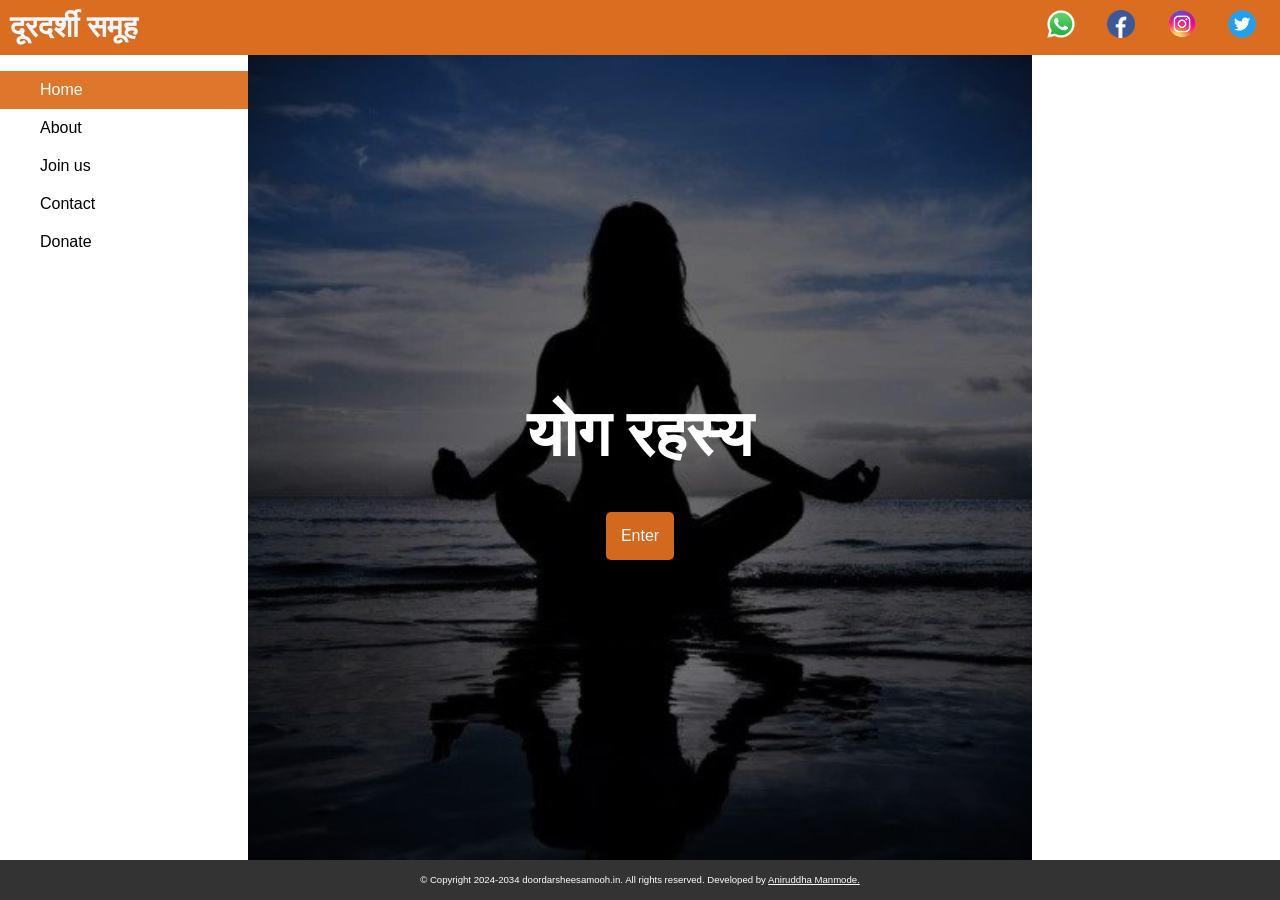
<file: index.html>
<!DOCTYPE html>
<html lang="en">

<head>
    <meta charset="UTF-8">
    <meta name="viewport" content="width=device-width, initial-scale=1.0">

    <!-- Title -->
    <title>Doordarshee Yogi</title>

    <!-- Meta Description -->
    <meta name="description"
        content="Doordarshee samooh | Doordarshi Yogi - एक आध्यात्मिक और समाजसेवी मंच जहाँ योग, ध्यान, और जागरूकता से जुड़ी जानकारी साझा की जाती है। हमारा उद्देश्य है आत्मविकास और समाज कल्याण।">

    <!-- Keywords -->
    <meta name="keywords"
        content="Doordarshee samooh, Doordarshee Yogi, Doordarshi Yogi, दूरदर्शी समूह, योग रहस्य, आध्यात्मिकता, समाज सेवा, ध्यान, योग, संतों का मार्गदर्शन, Join us, Donate">

    <!-- Author -->
    <meta name="author" content="Aniruddha Manmode">

    <!-- Language -->
    <meta http-equiv="Content-Language" content="hi">

    <!-- Open Graph Tags (for social sharing) -->
    <meta property="og:title" content="Doordarshee Samooh - योग रहस्य और समाज सेवा">
    <meta property="og:description"
        content="Doordarshee Samooh एक आध्यात्मिक समूह है जो योग, ध्यान और समाज कल्याण में समर्पित है।">
    <meta property="og:image" content="https://i.ibb.co/bM5dvDd9/Yoga-wallpaper.png"> <!-- Change this -->
    <meta property="og:url" content="https://doordarsheesamooh.in/">
    <meta property="og:type" content="website">

    <!-- Favicon (optional) -->
    <!-- <link rel="icon" href="style/img/favicon.ico" type="image/x-icon"> -->

    <!-- Canonical URL -->
    <!-- <link rel="canonical" href="https://doordarsheesamooh.in/"> -->

    <!-- External CSS -->
    <link rel="stylesheet" href="style/style.css">
</head>

<body>
    <div id="head">
        <a href="/index.html"> <b>दूरदर्शी समूह</b></a>
        <div>
            <a href="#"><img id="whatsapp" src="style/img/whatsapp.png" alt=""></a>
            <a href="#"><img src="style/img/facebook.png" alt=""></a>
            <a href="#"><img src="style/img/insta logo.png" alt=""></a>
            <a href="#"><img src="style/img/twitter.png" alt=""></a>
        </div>
        <div class="hamburger">
            <span></span>
            <span></span>
            <span></span>
        </div>
    </div>
    <div id="page">
        <div id="nav">
            <nav>
                <ul>
                    <li><a id="Home" href="/index.html">Home</a></li>
                    <li><a href="/pages/about.html">About</a></li>
                    <li><a href="/pages/joinus.html">Join us</a></li>
                    <li><a href="/pages/contact.html">Contact</a></li>
                    <li><a href="/pages/donate.html">Donate</a></li>
                </ul>
            </nav>
        </div>
        <div id="content">
            <div id="header">
                <h1>योग रहस्य</h1>
                <div id="button"><a href="/pages/form.html">Enter</a></div>
            </div>
        </div>
        <div id="ad"></div>
    </div>
    <div id="footer">
        <p>© Copyright 2024-2034 doordarsheesamooh.in. All rights reserved. Developed by <a
                href="https://aniruddhamanmode.in" style="color: white;">Aniruddha Manmode.</a>
        </p>
    </div>
    <script src="js/script.js"></script>
</body>

</html>
</file>
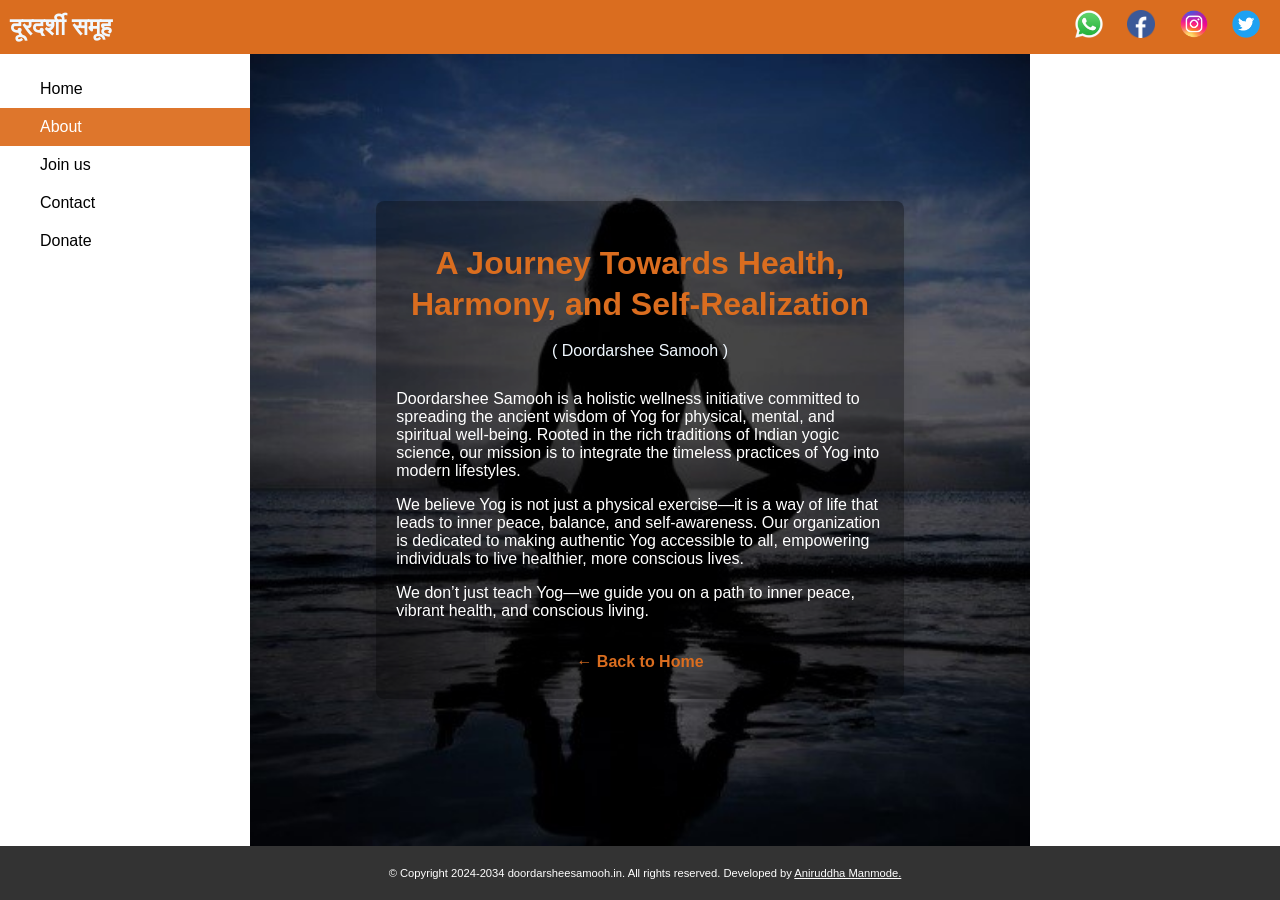
<file: pages/about.html>
<!DOCTYPE html>
<html lang="hi">

<head>
    <meta charset="UTF-8">
    <meta name="viewport" content="width=device-width, initial-scale=1.0">

    <!-- Title -->
    <title>योग रचना | Doordarshee Yogi</title>

    <!-- Meta Description -->
    <meta name="description"
        content="योग के विभिन्न प्रकारों की संरचना - कालयोग, समयोग, और विशेष योग। Doordarshee Samooh द्वारा प्रस्तुत योग ज्ञान।">

    <!-- Keywords -->
    <meta name="keywords"
        content="योग रचना, योग संरचना, कालयोग, समयोग, विशेष योग, Doordarshee samooh, Doordarshee Yogi, योग प्रकार, हठयोग, ध्यानयोग">

    <!-- Author -->
    <meta name="author" content="Aniruddha Manmode">

    <!-- Language -->
    <meta http-equiv="Content-Language" content="hi">

    <!-- Open Graph Tags (for social sharing) -->
    <meta property="og:title" content="योग रचना - Doordarshee Samooh">
    <meta property="og:description" content="योग के विभिन्न प्रकारों की संरचना और उनका महत्व।">
    <meta property="og:image" content="https://i.ibb.co/bM5dvDd9/Yoga-wallpaper.png">
    <meta property="og:url" content="https://doordarsheesamooh.in/yog-rachana.html">
    <meta property="og:type" content="website">

    <!-- External CSS -->
    <link rel="stylesheet" href="/style/about.css">
</head>

<body>
    <div id="head">
        <a href="/index.html"> <b>दूरदर्शी समूह</b></a>
        <div>
            <a href="#"><img id="whatsapp" src="/style/img/whatsapp.png" alt=""></a>
            <a href="#"><img src="/style/img/facebook.png" alt=""></a>
            <a href="#"><img src="/style/img/insta logo.png" alt=""></a>
            <a href="#"><img src="/style/img/twitter.png" alt=""></a>
        </div>
        <div class="hamburger">
            <span></span>
            <span></span>
            <span></span>
        </div>
    </div>
    <div id="page">
        <div id="nav">
            <nav>
                <ul>
                    <li><a href="/index.html">Home</a></li>
                    <li><a id="Home" href="/pages/about.html">About</a></li>
                    <li><a href="/pages/joinus.html">Join us</a></li>
                    <li><a href="/pages/contact.html">Contact</a></li>
                    <li><a href="/pages/donate.html">Donate</a></li>
                </ul>
            </nav>
        </div>
        <div id="content">
            <div class="content-container">
                <h1>A Journey Towards Health, Harmony, and Self-Realization</h1>
                <p style="color:aliceblue; text-align: center; margin-bottom: 30px;"> ( Doordarshee Samooh )
                </p>

                <p>Doordarshee Samooh is a holistic wellness initiative committed to spreading the ancient wisdom of Yog
                    for physical,
                    mental, and spiritual well-being. Rooted in the rich traditions of Indian yogic science, our mission
                    is to integrate the
                    timeless practices of Yog into modern lifestyles.</p>


                <p>
                    We believe Yog is not just a physical exercise—it is a way of life that leads to inner peace,
                    balance, and
                    self-awareness. Our organization is dedicated to making authentic Yog accessible to all, empowering
                    individuals to live
                    healthier, more conscious lives.
                </p>

                <p>
                    We don’t just teach Yog—we guide you on a path to inner peace, vibrant health, and conscious living.
                </p>

                <a href="/index.html" class="back-link">← Back to Home</a>
            </div>
        </div>
        <div id="ad"></div>
    </div>
    <div id="footer">
        <p>© Copyright 2024-2034 doordarsheesamooh.in. All rights reserved. Developed by <a
                href="https://aniruddhamanmode.in" style="color: white;">Aniruddha Manmode.</a>
        </p>
    </div>
    <script src="/js/about.js"></script>
</body>

</html>
</file>
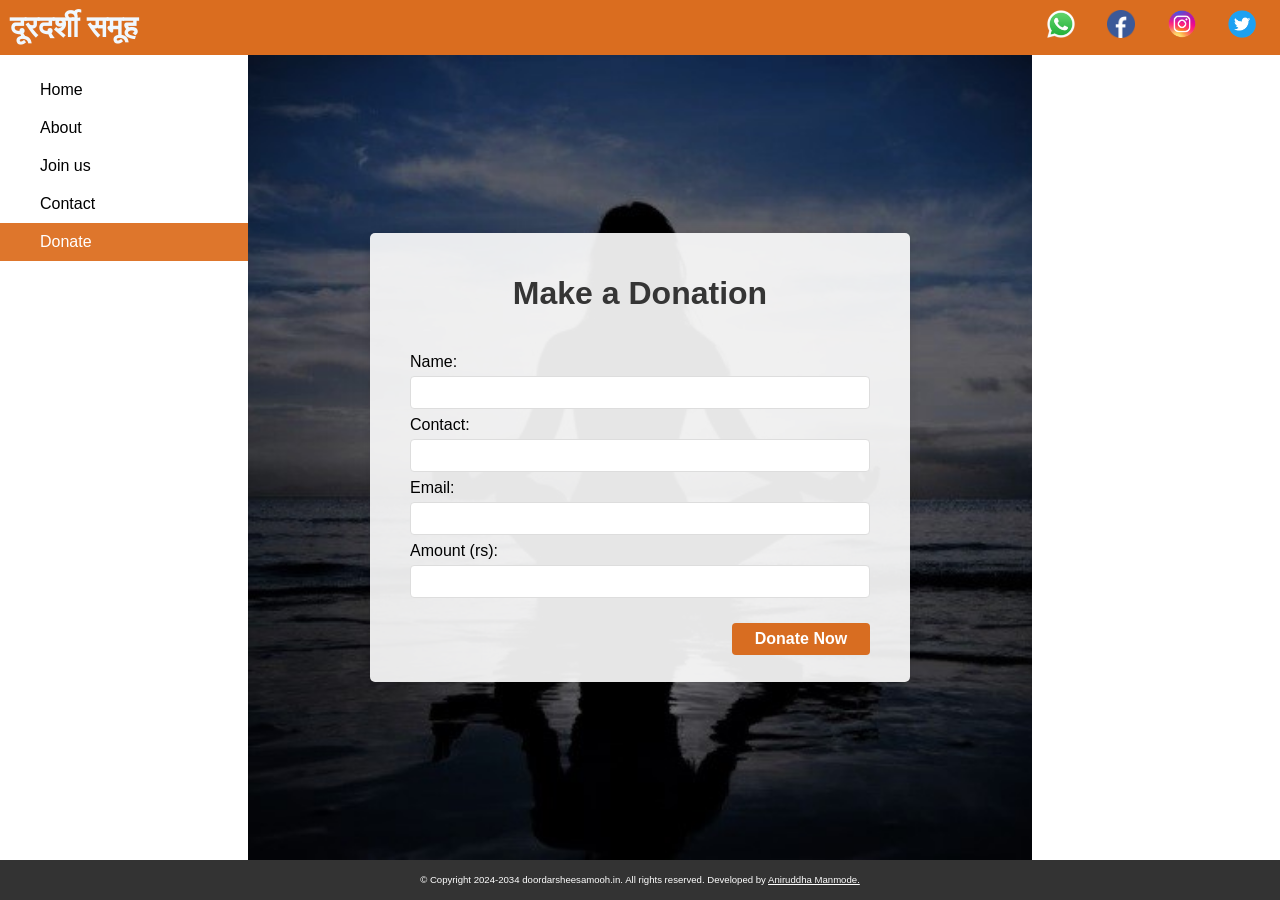
<file: pages/donate.html>
<!DOCTYPE html>
<html lang="en">

<head>
    <meta charset="UTF-8">
    <meta name="viewport" content="width=device-width, initial-scale=1.0">
    <title>Doordarshi Yogi</title>
    <link rel="stylesheet" href="/style/donate.css">
</head>

<body>
    <div id="head">
        <a href="/index.html"> <b>दूरदर्शी समूह</b></a>
        <div>
            <a href="#"><img id="whatsapp" src="/style/img/whatsapp.png" alt=""></a>
            <a href="#"><img src="/style/img/facebook.png" alt=""></a>
            <a href="#"><img src="/style/img/insta logo.png" alt=""></a>
            <a href="#"><img src="/style/img/twitter.png" alt=""></a>
        </div>
        <div class="hamburger">
            <span></span>
            <span></span>
            <span></span>
        </div>
    </div>
    <div id="page">
        <div id="nav">
            <nav>
                <ul>
                    <li><a href="/index.html">Home</a></li>
                    <li><a href="/pages/about.html">About</a></li>
                    <li><a href="/pages/joinus.html">Join us</a></li>
                    <li><a href="/pages/contact.html">Contact</a></li>
                    <li><a id="Home" href="/pages/donate.html">Donate</a></li>
                </ul>
            </nav>
        </div>
        <div id="content">
            <div class="container">
                <h1>Make a Donation</h1>
                <form id="donationForm">
                    <label for="name">Name:</label>
                    <input type="text" id="name" name="name">

                    <label for="contact">Contact:</label>
                    <input type="text" id="contact" name="contact">

                    <label for="email">Email:</label>
                    <input type="email" id="email" name="email">

                    <label for="amount">Amount (rs):</label>
                    <input type="number" id="amount" name="amount" min="100" step="0.01" required>

                    <input type="submit" value="Donate Now">
                </form>
                <div id="message"></div>
            </div>

        </div>
        <div id="ad"></div>
    </div>
    <div id="footer">
        <p>© Copyright 2024-2034 doordarsheesamooh.in. All rights reserved. Developed by <a
                href="https://aniruddhamanmode.in" style="color: white;">Aniruddha Manmode.</a>
        </p>
    </div>
    <script src="/js/donate.js"></script>
</body>

</html>
</file>
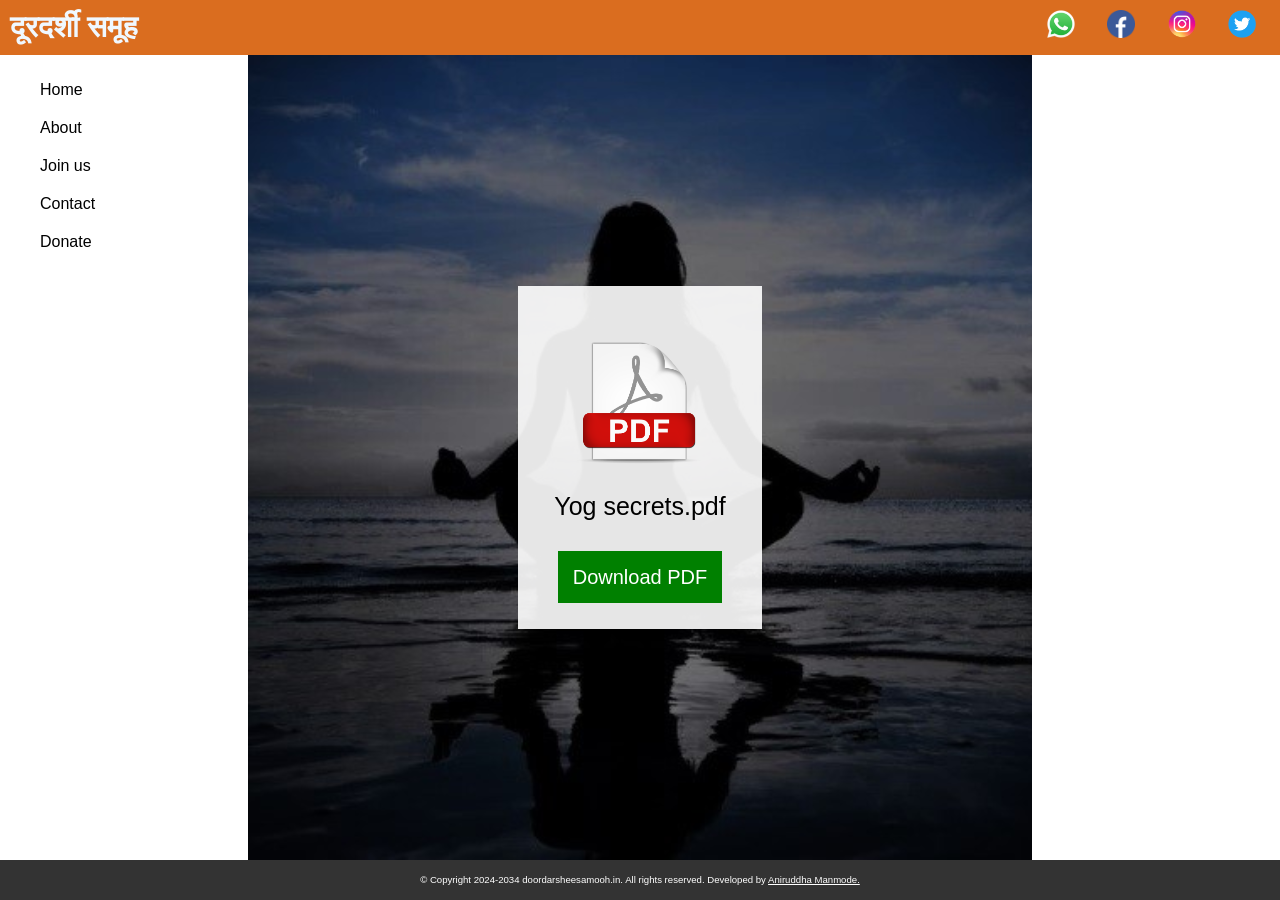
<file: pages/info.html>
<!DOCTYPE html>
<html lang="en">

<head>
    <meta charset="UTF-8">
    <meta name="viewport" content="width=device-width, initial-scale=1.0">
    <title>Doordarshi Yogi</title>
    <link rel="stylesheet" href="/style/info.css">
</head>

<body>
    <div id="head">
        <a href="/index.html"> <b>दूरदर्शी समूह</b></a>
        <div>
            <a href="#"><img id="whatsapp" src="/style/img/whatsapp.png" alt=""></a>
            <a href="#"><img src="/style/img/facebook.png" alt=""></a>
            <a href="#"><img src="/style/img/insta logo.png" alt=""></a>
            <a href="#"><img src="/style/img/twitter.png" alt=""></a>
        </div>
        <div class="hamburger">
            <span></span>
            <span></span>
            <span></span>
        </div>
    </div>
    <div id="page">
        <div id="nav">
            <nav>
                <ul>
                    <li><a id="Home" href="/index.html">Home</a></li>
                    <li><a href="/pages/about.html">About</a></li>
                    <li><a href="/pages/joinus.html">Join us</a></li>
                    <li><a href="/pages/contact.html">Contact</a></li>
                    <li><a href="/pages/donate.html">Donate</a></li>
                </ul>
            </nav>
        </div>
        <div id="content">
            <div id="PDF">
                <div id="img"><img src="/style/img/pdf.png" alt=""></div>
                <div id="text">
                    <p>Yog secrets.pdf</p>
                </div>
                <div id="button"><a
                        href="https://drive.google.com/file/d/1qfzjHjEYaetGIqw544ZmK7vFaCaQOS5J/view?usp=drive_link">Download
                        PDF</a></div>
            </div>
        </div>
        <div id="ad"></div>
    </div>
    <div id="footer">
        <p>© Copyright 2024-2034 doordarsheesamooh.in. All rights reserved. Developed by <a
                href="https://aniruddhamanmode.in" style="color: white;">Aniruddha Manmode.</a>
        </p>
    </div>
    <script src="/js/script.js"></script>
</body>

</html>
</file>
<file: style/style.css>
html, body {
    height: 100%;
    margin: 0;
    padding: 0;
}

body {
    font-family: 'Segoe UI', Tahoma, Geneva, Verdana, sans-serif;
    display: flex;
    flex-direction: column;
}

#head {
    background-color: rgb(218, 109, 31);
    display: flex;
    justify-content: space-between;
    align-items: center;
    padding: 10px;
}

#head img {
    width: 28px;
    margin-left: 14px;
    margin-right: 14px;
}

#head a {
    color: aliceblue;
    font-size: 30px;
    font-style: bold;
    text-decoration: none;
}

.hamburger {
    display: none;
    flex-direction: column;
    cursor: pointer;
}

.hamburger span {
    width: 25px;
    height: 3px;
    background-color: white;
    margin: 2px 0;
}

#page {
    display: flex;
    flex-wrap: wrap;
    flex-grow: 1;
}

#nav {
    background-color: white;
    flex: 1;
    min-width: 150px;
}

#nav ul {
    list-style-type: none;
    padding: 0%;
}

#nav li a {
    text-decoration: none;
    color: black;
    font-size: 1rem;
    display: block;
    padding: 10px 40px;
}

#nav li a:hover {
    transition: background-color 0.3s ease;
    background-color: rgba(216, 90, 0, 0.829);
    color: #fff;
}

#nav li #Home {
    background-color: rgba(216, 90, 0, 0.829);
    color: #fff;
}

#content {
    background-image: url("img//Background/Yoga\ wallpaper\ small.jpg");
    background-position: center;
    background-blend-mode: darken;
    background-size: cover;
    background-repeat: no-repeat;
    flex: 3;
    min-height: 400px;
    display: flex;
    align-items: center;
    justify-content: center;
    padding: 20px;
}

#content #header {
    text-align: center;
}

#content #header a {
    display: inline-block;
    padding: 15px;
    background-color: chocolate;
    text-decoration: none;
    color: aliceblue;
    margin-top: 20px;
    border-radius: 5px;
}

#content #header a:hover {
    background-color: rgb(187, 88, 18);
}

#content h1 {
    color: white;
    font-size: 4rem;
    margin-bottom: 20px;
}

#ad {
    background-color: white;
    flex: 1;
    min-width: 200px;
}

#footer {
    background-color: #333;
    color: white;
    text-align: center;
    padding: 5px;
    font-size: 0.6rem;
}

@media screen and (max-width: 768px) {
    .hamburger {
        display: flex;
    }

    #nav {
        display: none;
        width: 100%;
        transition: all 0.3s ease-in-out;
    }
    #head img {
        width: 20px;
        margin-left: 5px;
        margin-right: 5px;
    }

    #head b {
        font-size: 20px;
    }

    #nav.active {
        display: block;
    }

    #page {
        flex-direction: column;
    }

    #content #header a {
        font-size: 15px;
        display: inline-block;
        padding: 12px;
        background-color: chocolate;
        text-decoration: none;
        color: aliceblue;
        margin-top: 20px;
        border-radius: 5px;
    }

    #content h1 {
        font-size: 3rem;
    }

    #ad {
        min-height: 100px;
    }
}

@media screen and (max-width: 480px) {
    #content h1 {
        font-size: 2rem;
    }
    #nav {
        transition: all 0.3s ease-in-out;
    }
}
</file>
<file: style/about.css>
html,
body {
  height: 100%;
  margin: 0;
  padding: 0;
  overflow-x: hidden; /* Prevent horizontal scrolling */
}

body {
  font-family: "Segoe UI", Tahoma, Geneva, Verdana, sans-serif;
  display: flex;
  flex-direction: column;
}

#head {
  background-color: rgb(218, 109, 31);
  display: flex;
  justify-content: space-between;
  align-items: center;
  padding: 10px;
}

#head img {
  width: 28px;
  margin-left: 10px;
  margin-right: 10px;
}

#head a {
  color: aliceblue;
  font-size: 24px; /* Reduced from 30px */
  font-weight: bold;
  text-decoration: none;
  white-space: nowrap;
}

.hamburger {
  display: none;
  flex-direction: column;
  cursor: pointer;
  padding: 5px;
}

.hamburger span {
  width: 25px;
  height: 3px;
  background-color: white;
  margin: 2px 0;
  transition: all 0.3s ease;
}

#page {
  display: flex;
  flex-wrap: wrap;
  flex-grow: 1;
  width: 100%;
}

#nav {
  background-color: white;
  flex: 1;
  min-width: 150px;
}

#nav ul {
  list-style-type: none;
  padding: 0%;
}

#nav li a {
  text-decoration: none;
  color: black;
  font-size: 1rem;
  display: block;
  padding: 10px 40px;
}

#nav li a:hover {
  transition: background-color 0.3s ease;
  background-color: rgba(216, 90, 0, 0.829);
  color: #fff;
}

#nav li #Home {
  background-color: rgba(216, 90, 0, 0.829);
  color: #fff;
}

#content {
  background-image: url("../style/img/Background/Yoga\ wallpaper\ small.jpg");
  background-position: center;
  background-size: cover;
  background-repeat: no-repeat;
  flex: 3;
  min-height: 400px;
  display: flex;
  align-items: center;
  justify-content: center;
  padding: 15px;
  width: 100%;
}

p {
  color: white;
}

/* Page-specific styles */
.content-container {
  padding: 20px;
  width: 65%;
  max-width: 900px;
  margin: 20px auto;
  background-color: rgba(2, 2, 2, 0.333);
  border-radius: 8px;
  box-shadow: 0 0 15px rgba(0, 0, 0, 0.1);
  overflow: hidden;
}

.content-container h1 {
  color: rgb(218, 109, 31);
  text-align: center;
  margin-bottom: 15px;
  font-size: 2rem;
  line-height: 1.3;
}

.content-container p.subtitle {
  text-align: center;
  margin-bottom: 20px;
  font-size: 1rem;
  color: #555;
}

.content-container h2 {
  color: rgb(218, 109, 31);
  margin-top: 20px;
  border-bottom: 1px solid #eee;
  padding-bottom: 5px;
  font-size: 1.3rem;
}

.content-container ul {
  line-height: 1.6;
  margin-left: 15px;
  padding-left: 15px;
  font-size: 1rem;
}

.content-container li {
  margin-bottom: 8px;
  word-wrap: break-word;
}

.content-container strong {
  color: #333;
}

/* Add to existing CSS */
.hamburger.open span:nth-child(1) {
  transform: rotate(45deg) translate(5px, 5px);
}

.hamburger.open span:nth-child(2) {
  opacity: 0;
}

.hamburger.open span:nth-child(3) {
  transform: rotate(-45deg) translate(5px, -5px);
}

/* Ensure nav stays above other content */
#nav.active {
  z-index: 1000;
}

/* Prevent scrolling when menu is open */
body.menu-open {
  overflow: hidden;
}

.back-link {
  display: block;
  text-align: center;
  margin-top: 25px;
  color: rgb(218, 109, 31);
  font-weight: bold;
  text-decoration: none;
  font-size: 1rem;
  padding: 8px 0;
}

.back-link:hover {
  text-decoration: underline;
}

#ad {
  background-color: white;
  flex: 1;
  min-width: 200px;
}

#footer {
  background-color: #333;
  color: white;
  text-align: center;
  padding: 10px 5px;
  font-size: 0.7rem;
  width: 100%;
}

/* Mobile Responsive Styles */
@media screen and (max-width: 768px) {
  #head {
    position: relative;
    z-index: 1001; /* Higher than nav to keep header on top */
  }

  #head a {
    font-size: 20px;
  }

  #head img {
    width: 22px;
    margin-left: 6px;
    margin-right: 6px;
  }

  .hamburger {
    display: flex;
  }

  #nav {
    display: none;
    width: 100%;
    top: 100%; /* This positions it right below the header */
    left: 0;
    z-index: 1000;
    box-shadow: 0 5px 10px rgba(0, 0, 0, 0.1);
    background-color: white; /* Ensure background covers content */
    margin-top: 0; /* Remove any default margin */
  }

  #nav.active {
    display: block;
  }

  #page {
    flex-direction: column;
  }

  #content {
    padding: 0px;
    min-height: auto;
  }

  .content-container {
    width: 95%;
    padding: 15px;
    margin: 15px;
  }

  .content-container h1 {
    font-size: 1.6rem;
  }

  .content-container h2 {
    font-size: 1.2rem;
  }

  .content-container ul {
    font-size: 0.95rem;
    margin-left: 10px;
    padding-left: 10px;
  }

  #ad {
    min-height: 80px;
  }
}

@media screen and (max-width: 480px) {
  #head a {
    font-size: 18px;
  }

  .content-container h1 {
    font-size: 1.4rem;
  }

  .content-container h2 {
    font-size: 1.1rem;
  }

  .content-container ul {
    font-size: 0.9rem;
  }

  .back-link {
    font-size: 0.9rem;
  }

  #footer {
    font-size: 0.6rem;
  }
}
</file>
<file: style/donate.css>
html,
body {
  height: 100%;
  margin: 0;
  padding: 0;
}

body {
  font-family: "Segoe UI", Tahoma, Geneva, Verdana, sans-serif;
  display: flex;
  flex-direction: column;
}

#head {
  background-color: rgb(218, 109, 31);
  display: flex;
  justify-content: space-between;
  align-items: center;
  padding: 10px;
}

#head img {
  width: 28px;
  margin-left: 14px;
  margin-right: 14px;
}

#head a {
  color: aliceblue;
  font-size: 30px;
  font-style: bold;
  text-decoration: none;
}

.hamburger {
  display: none;
  flex-direction: column;
  cursor: pointer;
}

.hamburger span {
  width: 25px;
  height: 3px;
  background-color: white;
  margin: 2px 0;
}

#page {
  display: flex;
  flex-wrap: wrap;
  flex-grow: 1;
}

#nav {
  background-color: white;
  flex: 1;
  min-width: 150px;
}

#nav ul {
  list-style-type: none;
  padding: 0%;
}

#nav li a {
  text-decoration: none;
  color: black;
  font-size: 1rem;
  display: block;
  padding: 10px 40px;
}

#nav li #Donate {
  background-color: rgba(216, 90, 0, 0.829);
  color: #fff;
}

#nav li a:hover {
  transition: background-color 0.3s ease;
  background-color: rgba(216, 90, 0, 0.829);
  color: #fff;
}

#nav li #Home {
  background-color: rgba(216, 90, 0, 0.829);
  color: #fff;
}

#content {
  background-image: url("img//Background/Yoga\ wallpaper\ small.jpg");
  background-position: center;
  background-size: cover;
  background-repeat: no-repeat;
  flex: 3;
  min-height: 400px;
  display: flex;
  align-items: center;
  justify-content: center;
  padding: 20px;
}

.container {
  width: 89%;
  max-width: 500px; /* Add a max-width */
  margin: auto;
  padding: 20px;
  background: rgba(255, 255, 255, 0.9); /* Add a semi-transparent background */
  border-radius: 5px;
  box-shadow: 0 0 10px rgba(0, 0, 0, 0.1);
}

.container #donationForm {
  background: rgba(255, 255, 255, 0);
}

h1 {
  color: #353535;
  text-align: center;
}
form {
  background: #fff;
  padding: 20px 20px 0px 20px;
}
label {
  display: block;
  margin-bottom: 5px;
}
input[type="text"],
input[type="contact"],
input[type="email"],
input[type="number"],
input[type="submit"] {
  box-sizing: border-box;
  width: 100%;
  padding: 8px;
  margin-bottom: 7px;
  border: 1px solid #ddd;
  border-radius: 4px;
}
input[type="submit"] {
  float: right;
  margin-top: 18px;
  display: block;
  width: 30%;
  padding: 7px;
  font-size: 16px;
  font-family: "Segoe UI", Tahoma, Geneva, Verdana, sans-serif;
  font-weight: 600;
  background: rgb(216, 109, 33);
  color: #fff;
  border: none;
  border-radius: 4px;
  cursor: pointer;
}
input[type="submit"]:hover {
  transition: background-color 0.3s ease;
  background: rgb(184, 83, 11);
}
#message {
  margin-top: 20px;
  padding: 10px;
  background: #e6e6e6;
  border-radius: 4px;
  display: none;
}

#ad {
  background-color: white;
  flex: 1;
  min-width: 200px;
}

#footer {
  background-color: #333;
  color: white;
  text-align: center;
  padding: 5px;
  font-size: 0.6rem;
}

@media screen and (max-width: 768px) {
  .hamburger {
    display: flex;
  }

  #nav {
    display: none;
    width: 100%;
    transition: all 0.3s ease-in-out;
  }
  #head img {
    width: 20px;
    margin-left: 5px;
    margin-right: 5px;
  }

  #head b {
    font-size: 20px;
  }

  #nav.active {
    display: block;
  }

  #page {
    flex-direction: column;
  }

  .container {
    padding: 9px;
  }

  h1 {
    font-size: 20px;
  }

  label {
    font-size: 13px;
  }

  input[type="text"],
  input[type="contact"],
  input[type="email"],
  input[type="number"],
  input[type="submit"] {
    box-sizing: border-box;
    width: 100%;
    padding: 7px;
    margin-bottom: 7px;
    border: 1px solid #ddd;
    border-radius: 4px;
  }

  input[type="submit"] {
    margin-top: 10px;
    width: 50%;
    padding: 5px;
    font-size: 14px;
    font-weight: 600;
  }

  .form-group {
    margin-bottom: 2px;
  }

  #content h1 {
    font-size: 3rem;
  }

  #ad {
    min-height: 100px;
  }
}

@media screen and (max-width: 480px) {
  #content h1 {
    font-size: 25px;
    margin: 9px;
  }
  #nav {
    transition: all 0.3s ease-in-out;
  }
}
</file>
<file: style/info.css>
html, body {
    height: 100%;
    margin: 0;
    padding: 0;
}

body {
    font-family: 'Segoe UI', Tahoma, Geneva, Verdana, sans-serif;
    display: flex;
    flex-direction: column;
}

#head {
    background-color: rgb(218, 109, 31);
    display: flex;
    justify-content: space-between;
    align-items: center;
    padding: 10px;
}

#head img {
    width: 28px;
    margin-left: 14px;
    margin-right: 14px;
}

#head a {
    color: aliceblue;
    font-size: 30px;
    font-style: bold;
    text-decoration: none;
}

.hamburger {
    display: none;
    flex-direction: column;
    cursor: pointer;
}

.hamburger span {
    width: 25px;
    height: 3px;
    background-color: white;
    margin: 2px 0;
}

#page {
    display: flex;
    flex-wrap: wrap;
    flex-grow: 1;
}

#nav {
    background-color: white;
    flex: 1;
    min-width: 150px;
}

#nav ul {
    list-style-type: none;
    padding: 0%;
}

#nav li a {
    text-decoration: none;
    color: black;
    font-size: 1rem;
    display: block;
    padding: 10px 40px;
}

#nav li a:hover {
    transition: background-color 0.3s ease;
    background-color: rgba(216, 90, 0, 0.829);
    color: #fff;
}

#content {
    background-image: url("img//Background/Yoga\ wallpaper\ small.jpg");
    background-position: center;
    background-blend-mode: darken;
    background-size: cover;
    background-repeat: no-repeat;
    flex: 3;
    min-height: 400px;
    padding: 20px;
    justify-content: center;
    display: flex;
    align-items: center;
}

#content #PDF {
    background-color: rgba(255, 255, 255, 0.9);
    padding: 20px;
    margin: 50px;
    justify-content: center;
    display: grid;
}

#content #PDF img {
    width: 130px;
}

#content #PDF #img {
    justify-content: center;
    display: flex;
    padding: 30px 30px 0px 30px;
}

#content #PDF #text {
    justify-content: center;
    display: flex;
    font-size: 25px;
}

#content #PDF #button {
    padding: 20px;
}

#content #PDF a{
    padding: 15px;
    background-color: green;
    color: #fff;
    text-decoration: none;
    font-size: 20px;
}

#content #PDF a:hover{
    text-decoration: underline;
}

#ad {
    background-color: white;
    flex: 1;
    min-width: 200px;
}

#footer {
    background-color: #333;
    color: white;
    text-align: center;
    padding: 5px;
    font-size: 0.6rem;
}

@media screen and (max-width: 768px) {
    .hamburger {
        display: flex;
    }

    #nav {
        display: none;
        width: 100%;
        transition: all 0.3s ease-in-out;
    }
    #head img {
        width: 20px;
        margin-left: 5px;
        margin-right: 5px;
    }

    #head b {
        font-size: 20px;
    }

    #nav.active {
        display: block;
    }

    #content #PDF {
        background-color: rgba(255, 255, 255, 0.9);
        padding: 20px;
        margin: 50px;
        justify-content: center;
        display: grid;
    }
    
    #content #PDF img {
        width: 96px;
    }
    
    #content #PDF #img {
        justify-content: center;
        display: flex;
        padding: 30px 30px 0px 30px;
    }
    
    #content #PDF #text {
        justify-content: center;
        display: flex;
        font-size: 17px;
    }
    
    #content #PDF #button {
        padding: 15px;
    }
    
    #content #PDF a{
        padding: 15px;
        background-color: green;
        color: #fff;
        text-decoration: none;
        font-size: 14px;
    }

    #page {
        flex-direction: column;
    }

    #ad {
        min-height: 100px;
    }
}

@media screen and (max-width: 480px) {
    #nav {
        transition: all 0.3s ease-in-out;
    }
}
</file>
